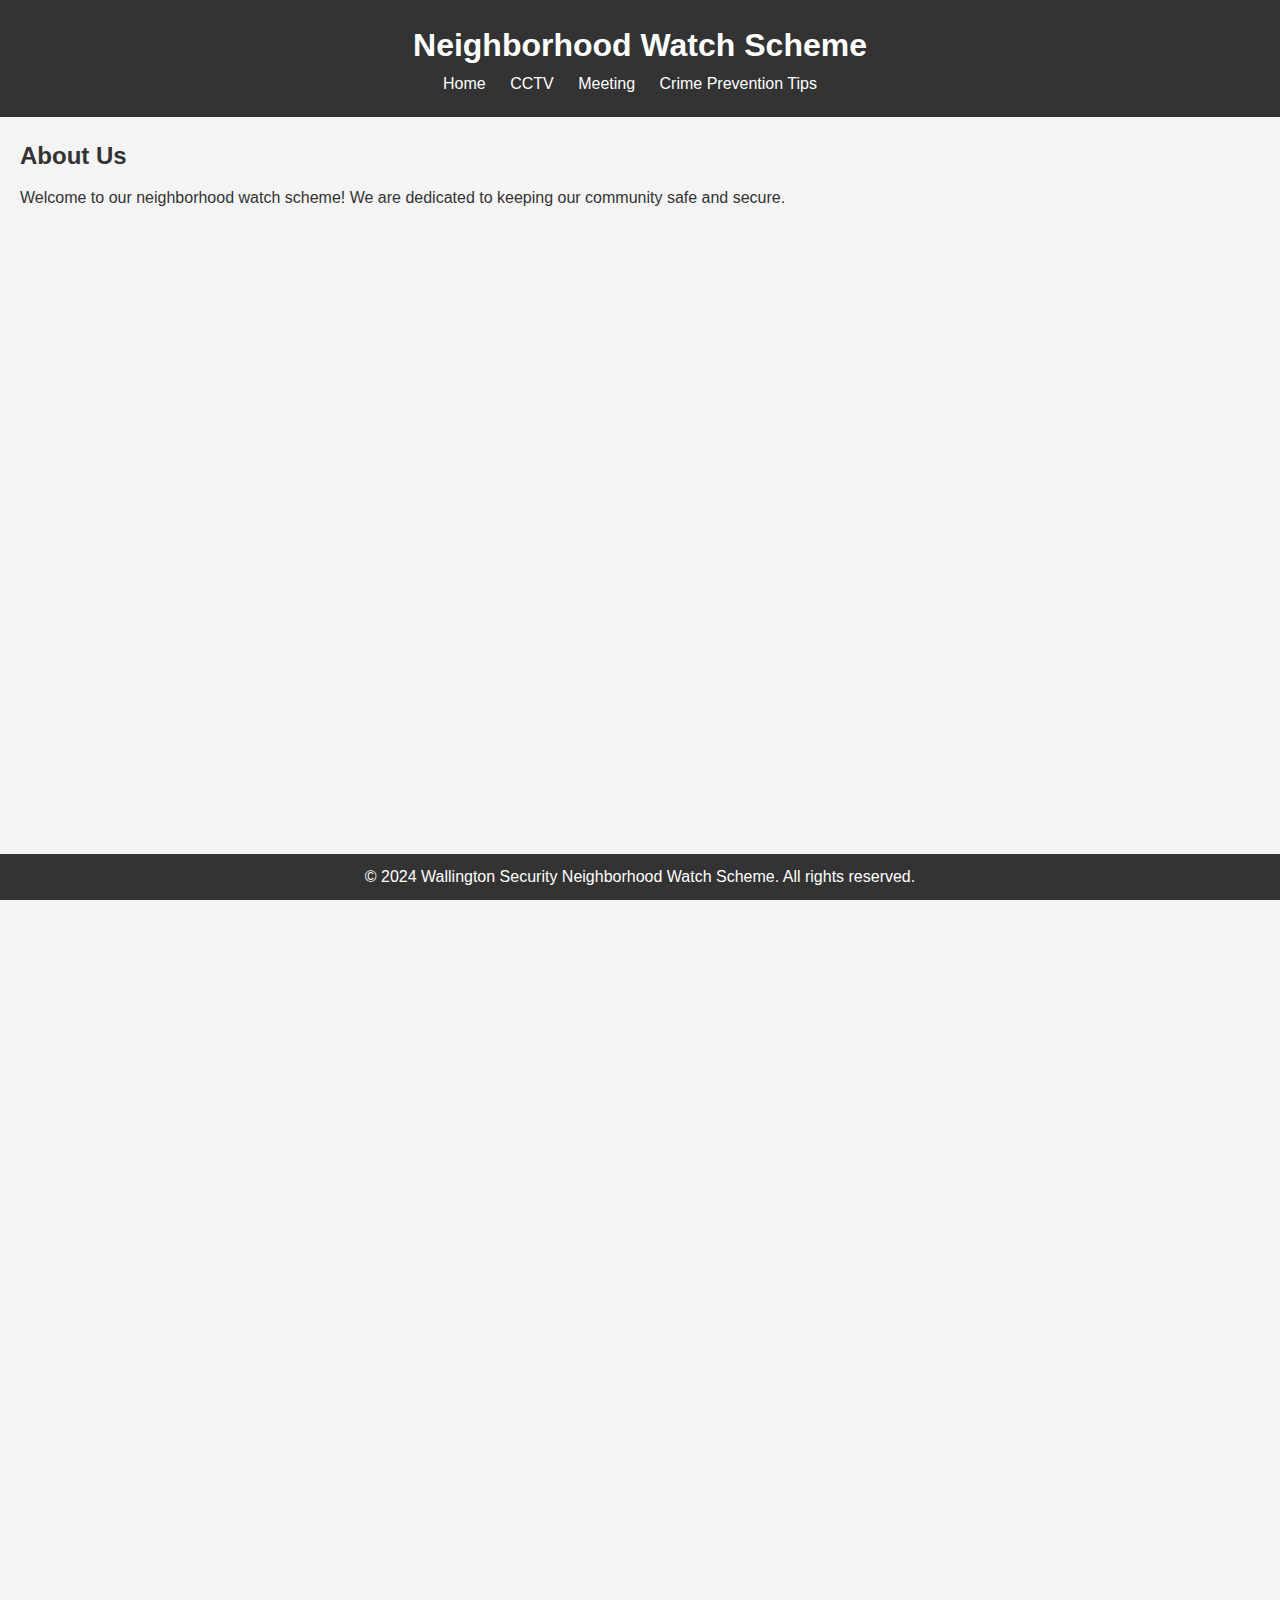
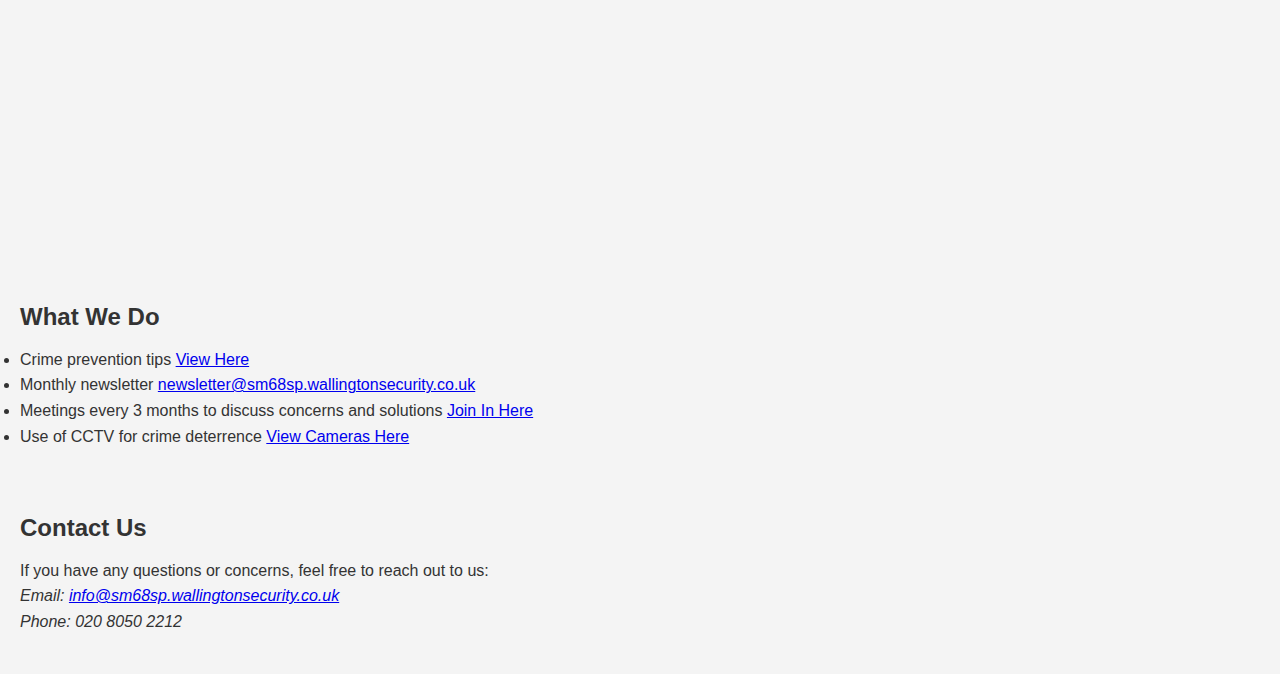
<file: index.html>
<!DOCTYPE html>
<html lang="en">
<head>
    <meta charset="UTF-8">
    <meta name="viewport" content="width=device-width, initial-scale=1.0">
    <title>Neighborhood Watch Scheme</title>
    <link rel="stylesheet" href="styles.css">
</head>
<body>
    <header>
        <h1>Neighborhood Watch Scheme</h1>
        <nav>
            <ul>
                <li><a href="index.html">Home</a></li>
                <li><a href="livecctv.html">CCTV</a></li>
                <li><a href="joinmeeting.html">Meeting</a></li>
				<li><a href="crimepreventiontips.html">Crime Prevention Tips</a></li>
            </ul>
        </nav>
    </header>

    <section id="about">
        <h2>About Us</h2>
        <p>Welcome to our neighborhood watch scheme! We are dedicated to keeping our community safe and secure.</p>

	    <iframe src="https://docs.google.com/forms/d/e/1FAIpQLSfCiJ2Khqn0LPwj754AX7ILuDRSnIVJtm2ijNfjIiWpqwJ2mA/viewform?embedded=true" width="640" height="1620" frameborder="0" marginheight="0" marginwidth="0">Loading…</iframe>
	    
    </section>

    <section id="services">
        <h2>What We Do</h2>
        <ul>
            <li>Crime prevention tips <a href="crimepreventiontips.html">View Here</a></li>
            <li>Monthly newsletter <a href="mailto:newsletter@sm68sp.wallingtonsecurity.co.uk">newsletter@sm68sp.wallingtonsecurity.co.uk</a></li>
            <li>Meetings every 3 months to discuss concerns and solutions <a href="joinmeeting.html">Join In Here</a></li>
            <li>Use of CCTV for crime deterrence <a href="livecctv.html">View Cameras Here</a></li>
        </ul>
    </section>

    <section id="contact">
        <h2>Contact Us</h2>
        <p>If you have any questions or concerns, feel free to reach out to us:</p>
        <address>
            Email: <a href="mailto:info@sm68sp.wallingtonsecurity.co.uk">info@sm68sp.wallingtonsecurity.co.uk</a><br>
            Phone: 020 8050 2212
        </address>
    </section>

    <footer>
        <p>&copy; 2024 Wallington Security Neighborhood Watch Scheme. All rights reserved.</p>
    </footer>
</body>
</html>
</file>
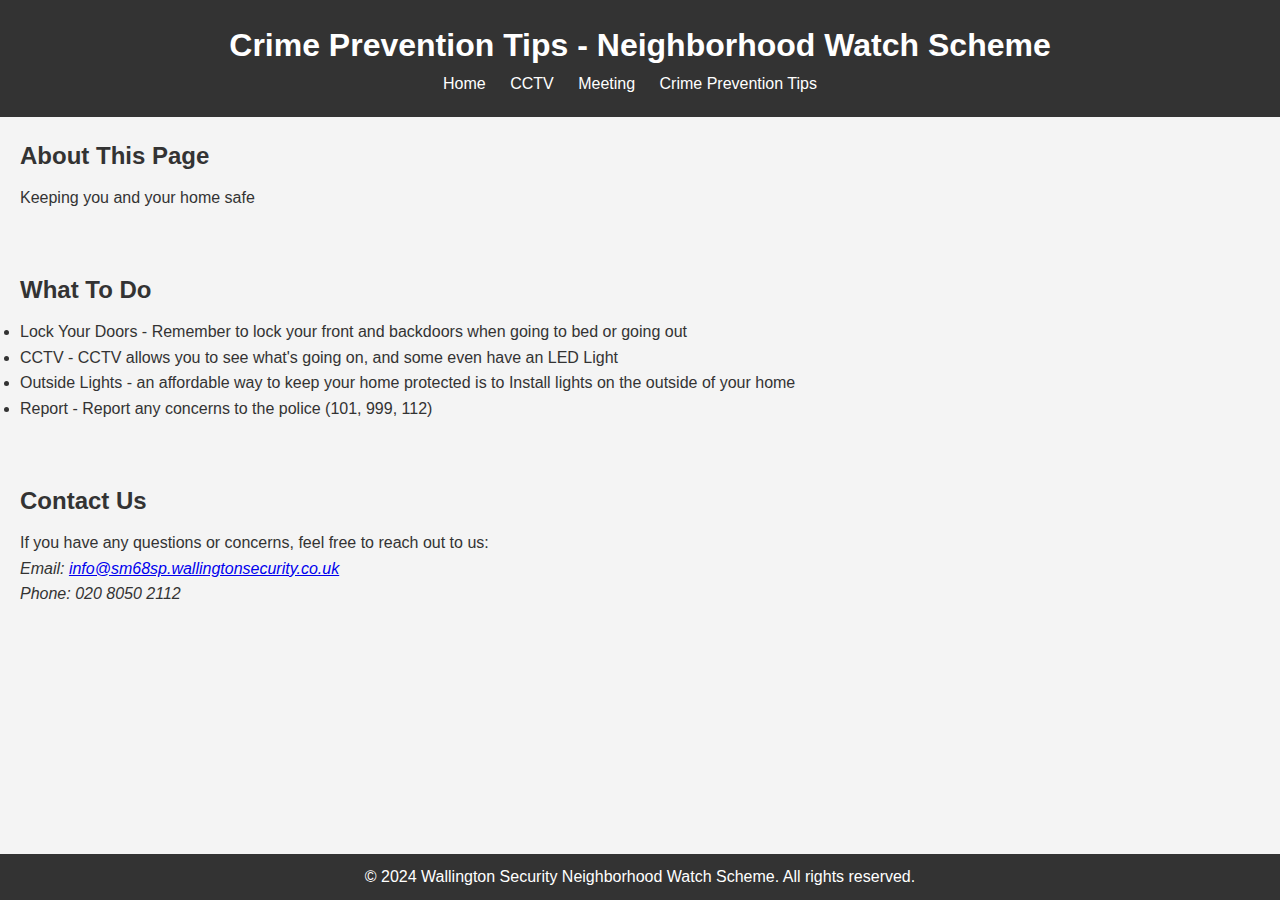
<file: crimepreventiontips.html>
<!DOCTYPE html>
<html lang="en">
<head>
    <meta charset="UTF-8">
    <meta name="viewport" content="width=device-width, initial-scale=1.0">
    <title>Crime Prevention Tips - Neighborhood Watch Scheme</title>
    <link rel="stylesheet" href="styles.css">
</head>
<body>
    <header>
        <h1>Crime Prevention Tips - Neighborhood Watch Scheme</h1>
        <nav>
            <ul>
                <li><a href="index.html">Home</a></li>
                <li><a href="livecctv.html">CCTV</a></li>
                <li><a href="joinmeeting.html">Meeting</a></li>
				<li><a href="crimepreventiontips.html">Crime Prevention Tips</a></li>
            </ul>
        </nav>
    </header>

    <section id="about">
        <h2>About This Page</h2>
        <p>Keeping you and your home safe</p>
    </section>

    <section id="services">
        <h2>What To Do</h2>
        <ul>
            <li>Lock Your Doors - Remember to lock your front and backdoors when going to bed or going out</li>
            <li>CCTV - CCTV allows you to see what's going on, and some even have an LED Light</a></li>
            <li>Outside Lights - an affordable way to keep your home protected is to Install lights on the outside of your home</a></li>
            <li>Report - Report any concerns to the police (101, 999, 112)</a></li>
        </ul>
    </section>

    <section id="contact">
        <h2>Contact Us</h2>
        <p>If you have any questions or concerns, feel free to reach out to us:</p>
        <address>
            Email: <a href="mailto:info@sm68sp.wallingtonsecurity.co.uk">info@sm68sp.wallingtonsecurity.co.uk</a><br>
            Phone: 020 8050 2112
        </address>
    </section>

    <footer>
        <p>&copy; 2024 Wallington Security Neighborhood Watch Scheme. All rights reserved.</p>
    </footer>
</body>
</html>
</file>
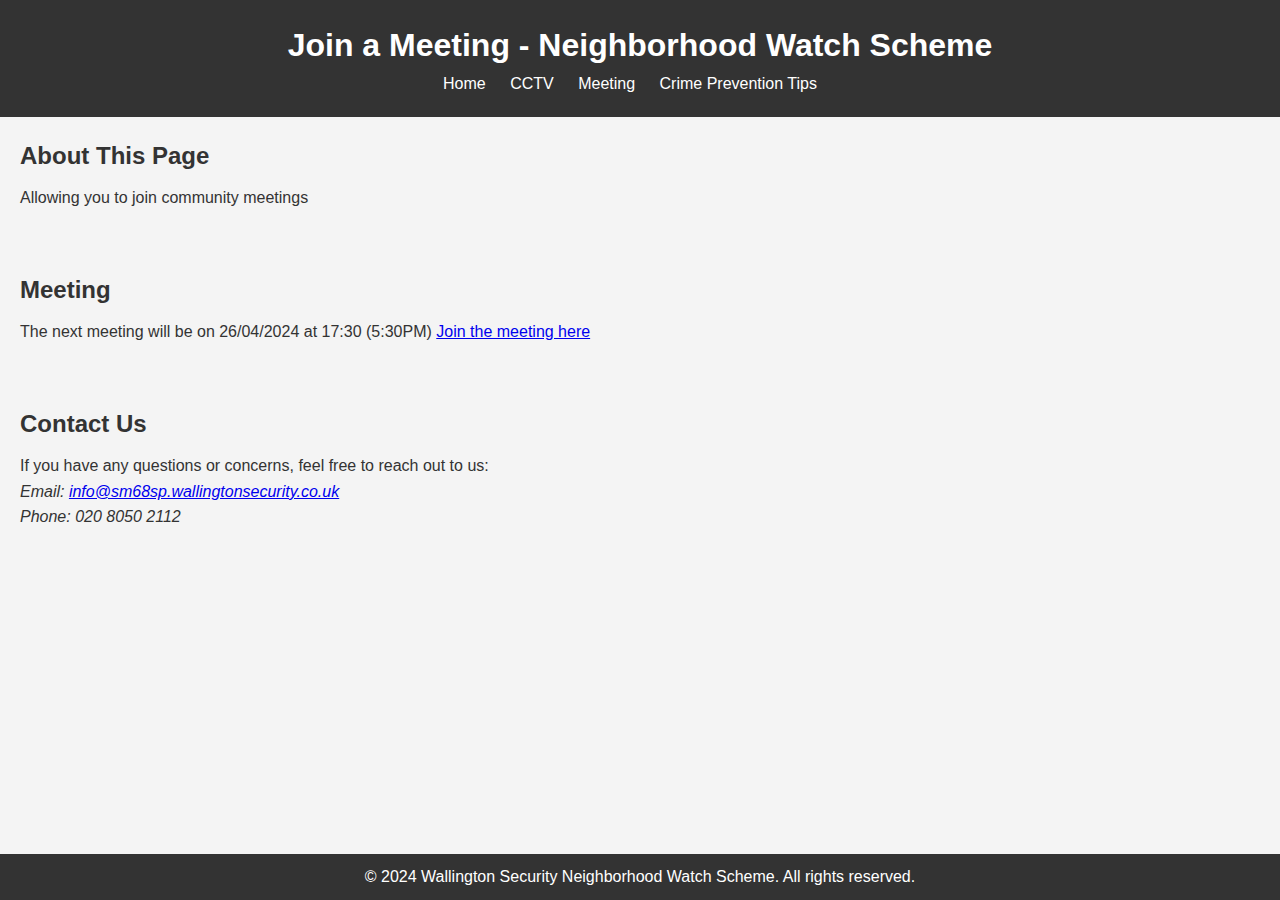
<file: joinmeeting.html>
<!DOCTYPE html>
<html lang="en">
<head>
    <meta charset="UTF-8">
    <meta name="viewport" content="width=device-width, initial-scale=1.0">
    <title>Join a Meeting - Neighborhood Watch Scheme</title>
    <link rel="stylesheet" href="styles.css">
</head>
<body>
    <header>
        <h1>Join a Meeting - Neighborhood Watch Scheme</h1>
        <nav>
            <ul>
                <li><a href="index.html">Home</a></li>
                <li><a href="livecctv.html">CCTV</a></li>
                <li><a href="joinmeeting.html">Meeting</a></li>
				<li><a href="crimepreventiontips.html">Crime Prevention Tips</a></li>
            </ul>
        </nav>
    </header>

    <section id="about">
        <h2>About This Page</h2>
        <p>Allowing you to join community meetings</p>
    </section>

    <section id="services">
        <h2>Meeting</h2>
       <p>The next meeting will be on 26/04/2024 at 17:30 (5:30PM) <a href="meetingnotactive.html">Join the meeting here</a></p>
    </section>

    <section id="contact">
        <h2>Contact Us</h2>
        <p>If you have any questions or concerns, feel free to reach out to us:</p>
        <address>
            Email: <a href="mailto:info@sm68sp.wallingtonsecurity.co.uk">info@sm68sp.wallingtonsecurity.co.uk</a><br>
            Phone: 020 8050 2112
        </address>
    </section>

    <footer>
        <p>&copy; 2024 Wallington Security Neighborhood Watch Scheme. All rights reserved.</p>
    </footer>
</body>
</html>
</file>
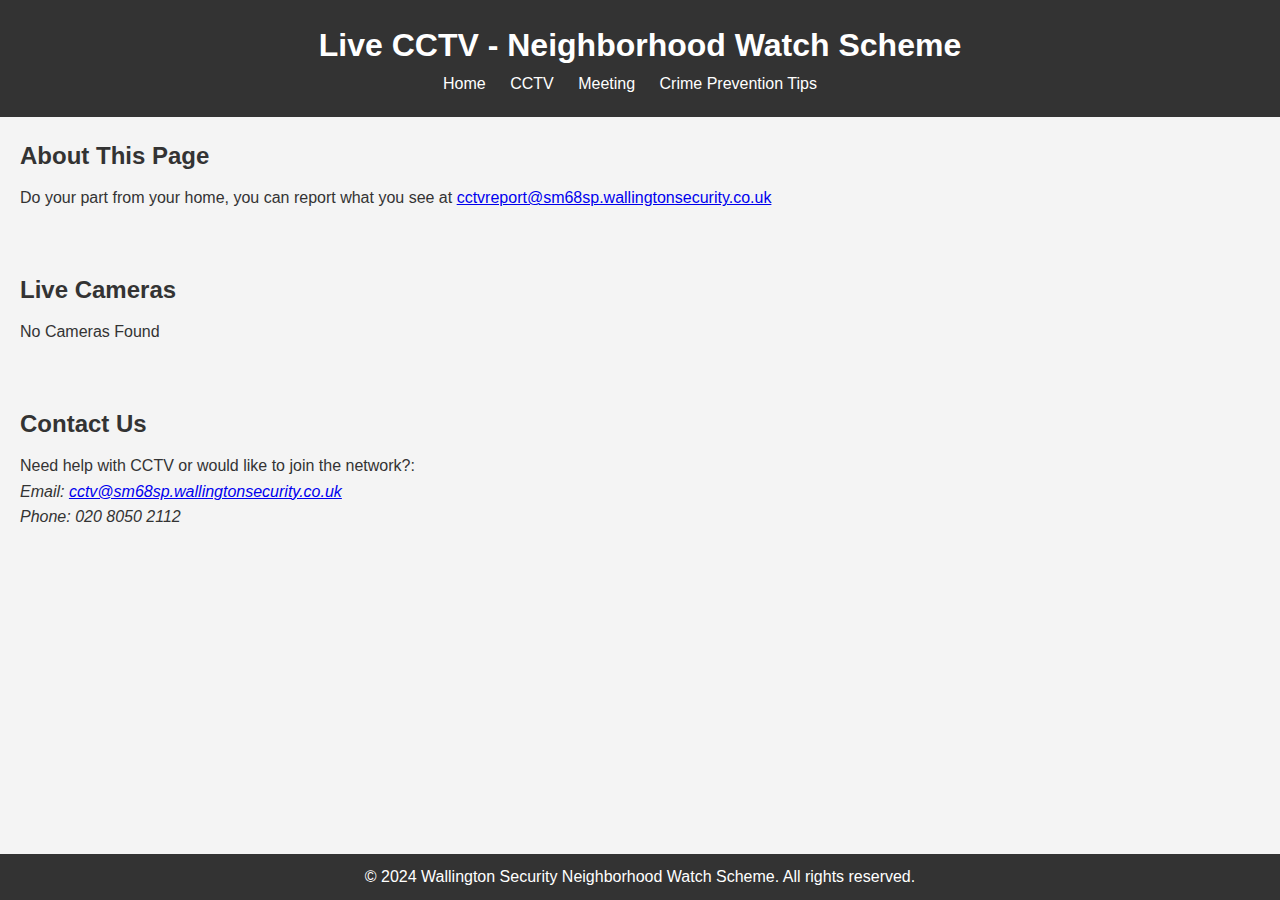
<file: livecctv.html>
<!DOCTYPE html>
<html lang="en">
<head>
    <meta charset="UTF-8">
    <meta name="viewport" content="width=device-width, initial-scale=1.0">
    <title>Live CCTV - Neighborhood Watch Scheme</title>
    <link rel="stylesheet" href="styles.css">
</head>
<body>
    <header>
        <h1>Live CCTV - Neighborhood Watch Scheme</h1>
        <nav>
            <ul>
                <li><a href="index.html">Home</a></li>
                <li><a href="livecctv.html">CCTV</a></li>
                <li><a href="joinmeeting.html">Meeting</a></li>
				<li><a href="crimepreventiontips.html">Crime Prevention Tips</a></li>
            </ul>
        </nav>
    </header>

    <section id="about">
        <h2>About This Page</h2>
        <p>Do your part from your home, you can report what you see at <a href="cctvreport@sm68sp.wallingtonsecurity.co.uk">cctvreport@sm68sp.wallingtonsecurity.co.uk</a></p>
    </section>

    <section id="services">
        <h2>Live Cameras</h2>
        <p>No Cameras Found</p>
    </section>

    <section id="contact">
        <h2>Contact Us</h2>
        <p>Need help with CCTV or would like to join the network?:</p>
        <address>
            Email: <a href="mailto:cctv@sm68sp.wallingtonsecurity.co.uk">cctv@sm68sp.wallingtonsecurity.co.uk</a><br>
            Phone: 020 8050 2112
        </address>
    </section>

    <footer>
        <p>&copy; 2024 Wallington Security Neighborhood Watch Scheme. All rights reserved.</p>
    </footer>
</body>
</html>
</file>
<file: styles.css>
/* Reset default margin and padding */
* {
    margin: 0;
    padding: 0;
    box-sizing: border-box;
}

body {
    font-family: Arial, sans-serif;
    background-color: #f4f4f4;
    line-height: 1.6;
    color: #333;
}

header {
    background-color: #333;
    color: #fff;
    padding: 20px;
    text-align: center;
}

header nav ul {
    list-style: none;
}

header nav ul li {
    display: inline;
    margin-right: 20px;
}

header nav ul li a {
    color: #fff;
    text-decoration: none;
}

section {
    padding: 20px;
    margin-bottom: 20px;
}

section h2 {
    margin-bottom: 10px;
}

footer {
    background-color: #333;
    color: #fff;
    text-align: center;
    padding: 10px;
    position: fixed;
    bottom: 0;
    width: 100%;
}
</file>
